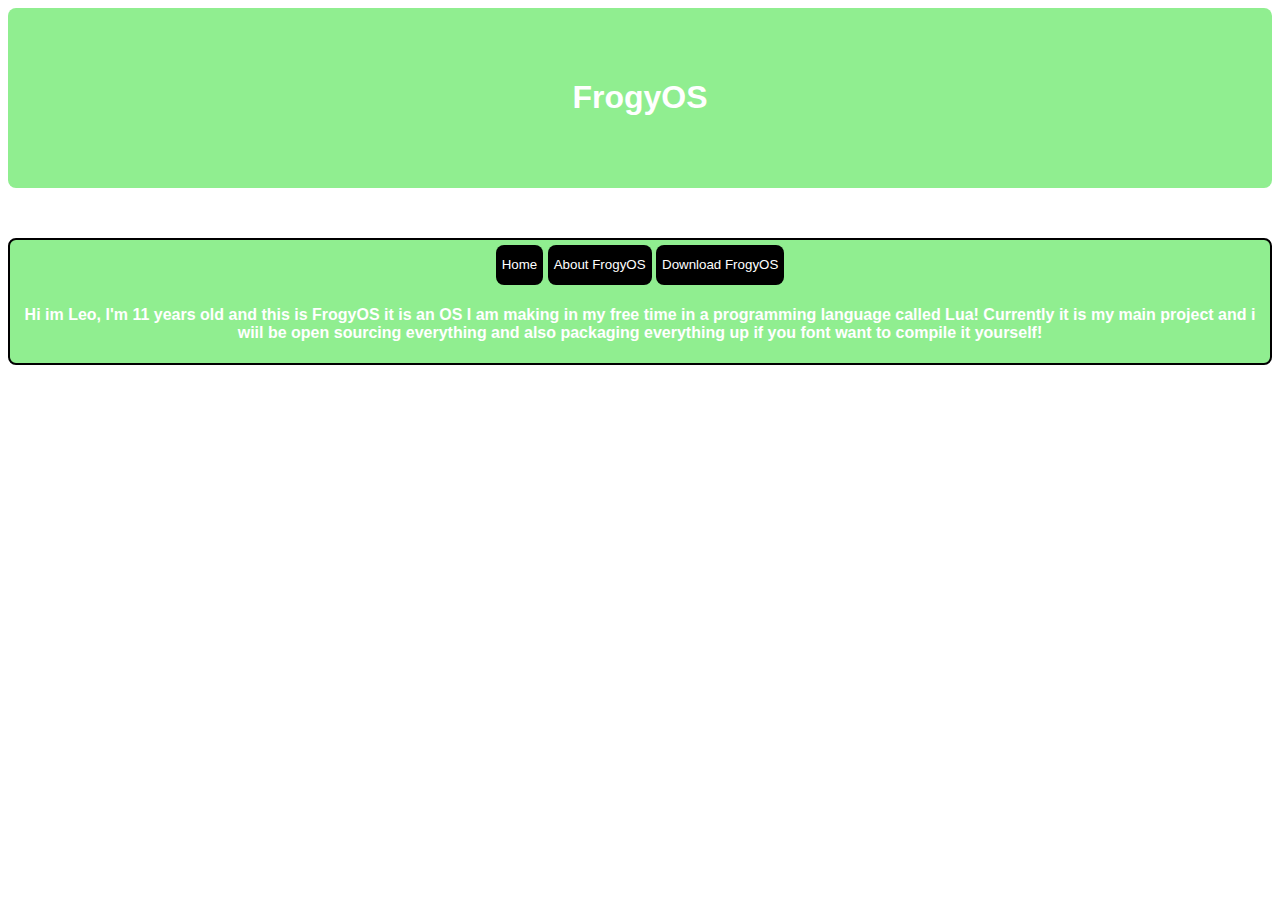
<file: docs/index.html>
<!DOCTYPE html>
<html lang="en">
<head>
    <link rel="stylesheet" href="style.css">
    <meta charset="UTF-8">
    <meta name="viewport" content="width=device-width, initial-scale=1.0">
    <title>FrogyOS</title>
</head>
<body>
    <div class="title">
        <h1>FrogyOS</h1>
    </div>
    <div class="spacer">
    <!--Spacer-->
    <p>spacer</p>
    </div>
    <div class="info">
        <a href="index.html"><button>Home</button></a>
        <a href="about.html"><button>About FrogyOS</button></a>
        <a href="https://github.com/EpicLizard1000/FrogyOS"><button>Download FrogyOS</button></a>
        <h4>Hi im Leo, I'm 11 years old and this is FrogyOS it is an OS I am making in my free time in a 
        programming language called Lua! Currently it is my main project and i wiil be open sourcing
        everything and also packaging everything up if you font want to compile it yourself!</h4>
    </div>
</body>
</html>
</file>
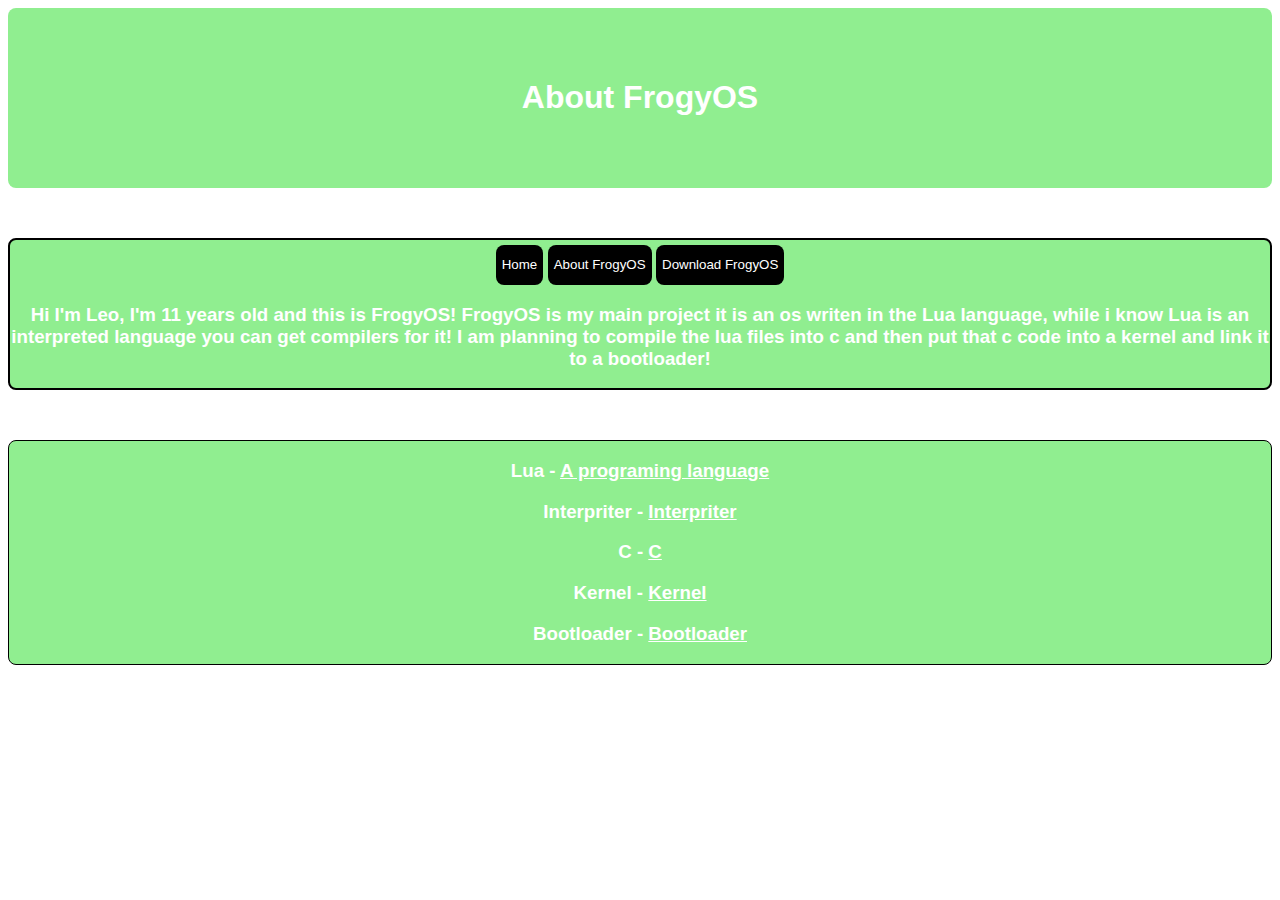
<file: docs/about.html>
<!DOCTYPE html>
<html lang="en">
<head>
    <link rel="stylesheet" href="style.css">
    <meta charset="UTF-8">
    <meta name="viewport" content="width=device-width, initial-scale=1.0">
    <title>About FrogyOS</title>
</head>
<body>
    <div class="title">
        <h1>About FrogyOS</h1>
    </div>
        <div class="spacer">
    <!--Spacer-->
    <p>spacer</p>
    </div>
    <div class="main">
        <a href="index.html"><button>Home</button></a>
        <a href="about.html"><button>About FrogyOS</button></a>
        <a href="https://github.com/EpicLizard1000/FrogyOS"><button>Download FrogyOS</button></a>
        <h3>Hi I'm Leo, I'm 11 years old and this is FrogyOS! FrogyOS is my main project it is an os writen in the Lua language, 
            while i know Lua is an interpreted language you can get compilers for it! I am planning to compile 
            the lua files into c and then put that c code into a kernel and link it to a bootloader!
        </h3>
    </div>
    <div class="spacer">
        <!--Spacer-->
        <p>spacer</p>
    </div>
    <div class="importantstuff">
        <h3>Lua - <a href="https://www.lua.org/home.html">A programing language </a></a></h3>
        <h3>Interpriter - <a href="https://en.wikipedia.org/wiki/Interpreter_(computing)">Interpriter</a></h3>
        <h3>C - <a href="https://en.wikipedia.org/wiki/C_(programming_language)">C</a></h3>
        <h3>Kernel - <a href="https://en.wikipedia.org/wiki/Kernel_(operating_system)">Kernel</a></h3>
        <h3>Bootloader - <a href="https://en.wikipedia.org/wiki/Bootloader">Bootloader</a></h3>
    </div>
</body>
</html>
</file>
<file: docs/style.css>
*{
    font-family: sans-serif;
}
.title{
    border-radius: 8px;
    padding-top: 50px;
    padding-bottom: 50px;
    text-align: center;
    color: white;
    background-color: lightgreen;
}
.info{
    text-align: center;
    border-style: solid;
    border-color: black;
    background-color: lightgreen;
    border-width: 2px;
    border-radius: 8px;
    padding-top: 5px;
    color: white;
}
button{
    height: 40px;
    border-radius: 8px;
    border-width: 0px;
    background-color: black;
    color: white;
}
button:hover{
    height: 40px;
    border-radius: 8px;
    border-width: 0px;
    background-color: lightblue;
    color: black;
}
.spacer{
    color: white;
}
.main{
    text-align: center;
    border-style: solid;
    border-color: black;
    background-color: lightgreen;
    border-width: 2px;
    border-radius: 8px;
    padding-top: 5px;
    color: white;
}
.importantstuff{
    background-color: lightgreen;
    border-radius: 8px;
    text-align: center;
    border-style: solid;
    border-width: 1px;
    border-color: black;
    color: white;
}
a{
    color: white;
}
</file>
